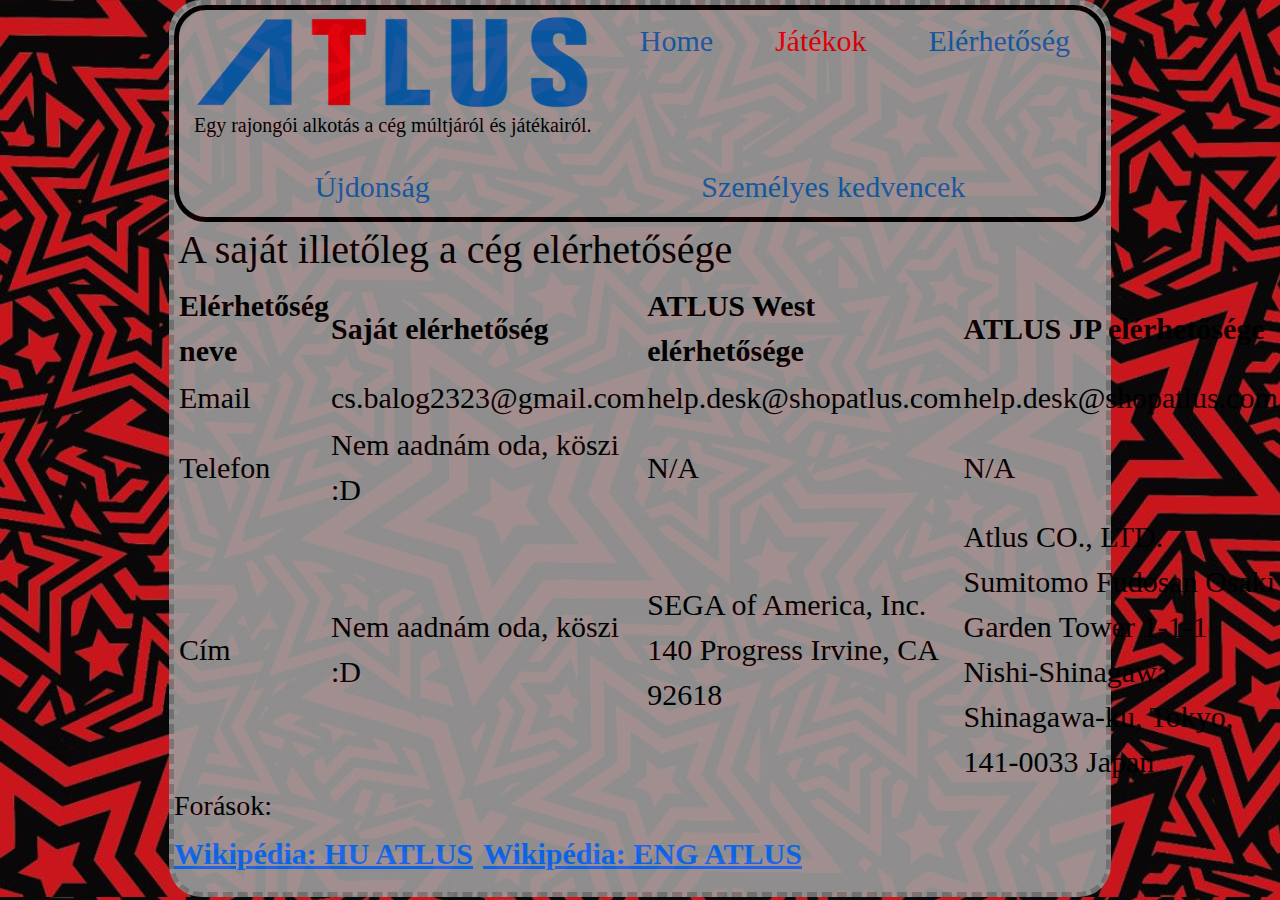
<file: contact.html>
<!DOCTYPE html>
<html lang="hu-HU">
<head>
    <meta charset="UTF-8">
    <meta name="viewport" content="width=device-width, initial-scale=1.0">
    <title>ATLUS (egy kedvelő honlapja)</title>
    <link rel="stylesheet" href="bootstrap.css">
    <link rel="stylesheet" href="main.css">
    <link rel="stylesheet" href="contact.css">
</head>
<body>
    <div class="container-fluid">
        <div class="bg-light w-75 mx-auto bgneutra rounded-5">
            <nav class="nav justify-content-around emphasise rounded-5">
                <div>
                    <img src="Atlus_logo_(2014).svg.png" alt="Logo" style="height: 100px;" />
                    <p>
                        Egy rajongói alkotás a cég múltjáról és játékairól.
                    </p>
                </div>
                <a class="nav-link" href="index.html" style="color:#125fad;">Home</a>
                <a class="nav-link" href="games.html" style="color:#e60007;">Játékok</a>
                <a class="nav-link" href="contact.html" style="color:#125fad;">Elérhetőség</a>
                <a class="nav-link" href="https://store.steampowered.com/app/3061570/Persona5_The_Phantom_X/" style="color: #125fad;" target="_blank">Újdonság</a>
                <a class="nav-link" href="favourites.html" style="color: #125fad;">Személyes kedvencek</a>
            </nav>
            <div class="p-1">
                <h1>
                    A saját illetőleg a cég elérhetősége
                </h1>
                <table>
                    <tr>
                        <th>Elérhetőség neve</th>
                        <th>Saját elérhetőség</th>
                        <th>ATLUS West elérhetősége</th>
                        <th>ATLUS JP elérhetősége</th>
                    </tr>
                    <tr>
                        <td>Email</td>
                        <td>cs.balog2323@gmail.com</td>
                        <td>help.desk@shopatlus.com</td>
                        <td>help.desk@shopatlus.com</td>
                    </tr>
                    <tr>
                        <td>Telefon</td>
                        <td>Nem aadnám oda, köszi :D</td>
                        <td>N/A</td>
                        <td>N/A</td>
                    </tr>
                    <tr>
                        <td>Cím</td>
                        <td>Nem aadnám oda, köszi :D</td>
                        <td>
                            SEGA of America, Inc.
                            140 Progress
                            Irvine, CA 92618
                        </td>
                        <td>
                            Atlus CO., LTD.
                            Sumitomo Fudosan Osaki Garden Tower
                            1-1-1 Nishi-Shinagawa
                             Shinagawa-ku, Tokyo, 141-0033
                            Japan
                        </td>
                    </tr>
                </table>
            </div>
            <div class="tomor fw-light forras">
                <h3>Forások:</h3>
                <ul class="list-inline">
                    <li class="list-inline-item"><a href="https://hu.wikipedia.org/wiki/Atlus" target="_blank" style="font-size: 12px;">Wikipédia: HU ATLUS</a></li>
                    <li class="list-inline-item"><a href="https://en.wikipedia.org/wiki/Atlus" target="_blank" style="font-size: 12px;">Wikipédia: ENG ATLUS</a></li>
                </ul>
            </div>
        </div>
    </div>
</body>
<script src="bootstrap.bundle.js"></script>
</html>
</file>
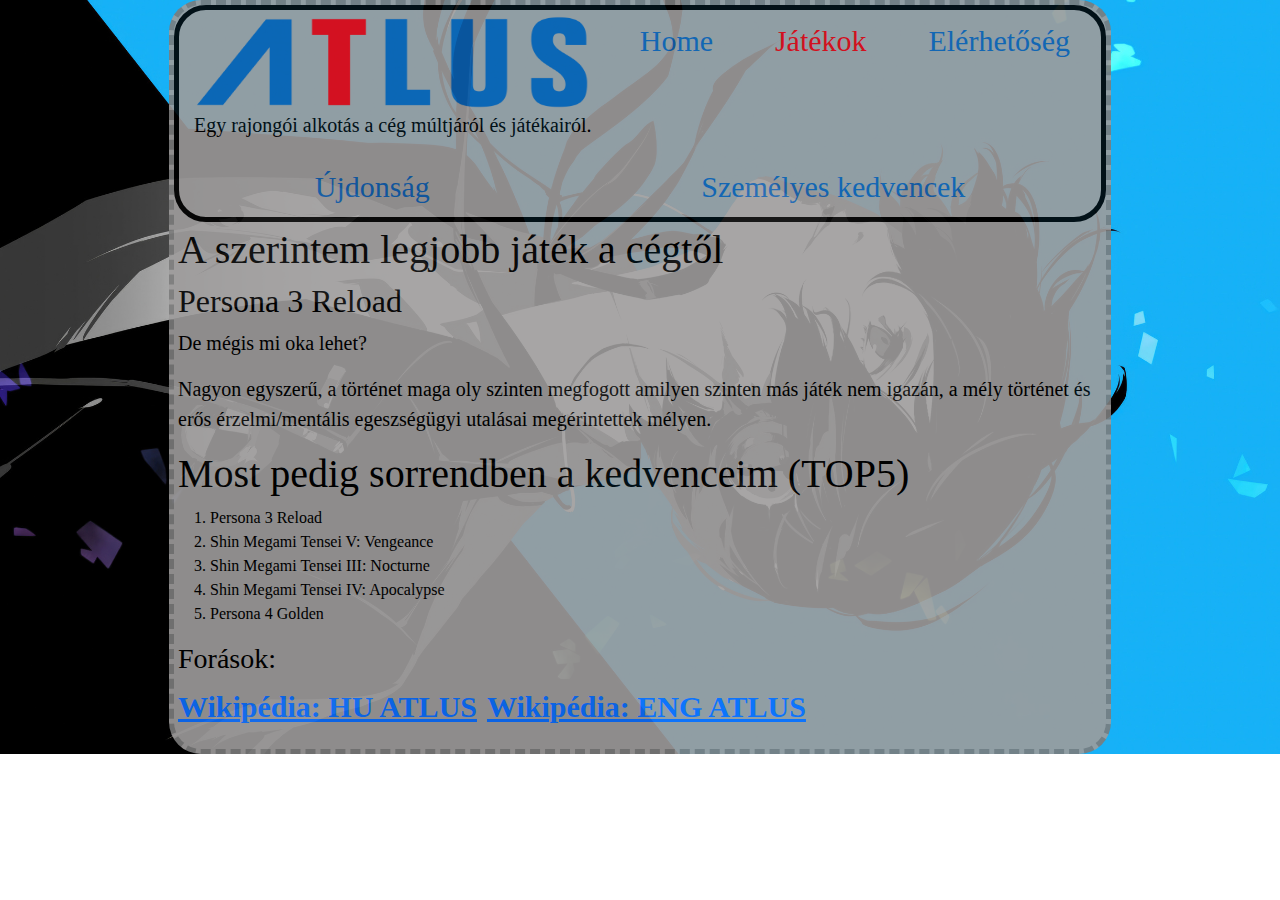
<file: favourites.html>
<!DOCTYPE html>
<html lang="hu-HU">
<head>
    <meta charset="UTF-8">
    <meta name="viewport" content="width=device-width, initial-scale=1.0">
    <title>ATLUS (egy kedvelő honlapja)</title>
    <link rel="stylesheet" href="bootstrap.css">
    <link rel="stylesheet" href="main.css">
    <link rel="stylesheet" href="favourites.css">
</head>
<body>
    <div class="container-fluid">
        <div class="bg-light w-75 mx-auto bgneutra rounded-5">
            <nav class="nav justify-content-around emphasise rounded-5">
                <div>
                    <img src="Atlus_logo_(2014).svg.png" alt="Logo" style="height: 100px;" />
                    <p>
                        Egy rajongói alkotás a cég múltjáról és játékairól.
                    </p>
                </div>
                <a class="nav-link" href="index.html" style="color:#125fad;">Home</a>
                <a class="nav-link" href="games.html" style="color:#e60007;">Játékok</a>
                <a class="nav-link" href="contact.html" style="color:#125fad;">Elérhetőség</a>
                <a class="nav-link" href="https://store.steampowered.com/app/3061570/Persona5_The_Phantom_X/" style="color: #125fad;" target="_blank">Újdonság</a>                
                <a class="nav-link" href="favourites.html" style="color: #125fad;">Személyes kedvencek</a>
            </nav>
            <div class="p-1">
                <h1>
                    A szerintem legjobb játék a cégtől
                </h1>
                <h2>
                    Persona 3 Reload
                </h2>
                <p>
                    De mégis mi oka lehet?
                </p>
                <p>
                    Nagyon egyszerű, a történet maga oly szinten megfogott amilyen szinten más játék nem igazán, a mély történet és erős érzelmi/mentális egeszségügyi utalásai megérintettek mélyen.
                </p>
                <h1>
                    Most pedig sorrendben a kedvenceim (TOP5)
                </h1>
                <ol>
                    <li>Persona 3 Reload</li>
                    <li>Shin Megami Tensei V: Vengeance</li>
                    <li>Shin Megami Tensei III: Nocturne</li>
                    <li>Shin Megami Tensei IV: Apocalypse</li>
                    <li>Persona 4 Golden</li>
                </ol>
                <div class="tomor fw-light forras">
                    <h3>Forások:</h3>
                    <ul class="list-inline">
                        <li class="list-inline-item"><a href="https://hu.wikipedia.org/wiki/Atlus" target="_blank" style="font-size: 12px;">Wikipédia: HU ATLUS</a></li>
                        <li class="list-inline-item"><a href="https://en.wikipedia.org/wiki/Atlus" target="_blank" style="font-size: 12px;">Wikipédia: ENG ATLUS</a></li>
                    </ul>
                </div>
            </div>
        </div>
    </div>
</body>
<script src="bootstrap.bundle.js"></script>
</html>
</file>
<file: main.css>
img{
    width: 400px;
}
header{
    max-width: 60%;
}
a{
    font-size: 30px !important;
    font-weight: bold;
}
span{
    color: #271ea3;
    font-style: italic;
}
p{
    font-size: 20px;
}
.tomor{
    width: 85%;
    text-align: justify;
}
.forras{
    font-size: 8px !important;
}
body{
    color: black;
    font-family:'Times New Roman', Times, serif;
    min-width: 100%;
}
.bgneutra{
    background: #9E9C9C !important;
    opacity: 90%;
    border: 5px dashed #7c7c7c;
}
.emphasise{
    background: #9E9C9C !important;
    border: 5px solid #000000;
}
</file>
<file: contact.css>
body{
    background-image: url("9867c1a3ee4c67d586493291e0d3c68b.jpg");
    background-repeat: repeat-y;
    background-size: cover;
    font-size: 30px !important;
}
</file>
<file: favourites.css>
body{
    background-image: url("persona-3-reload-game-bv-2560x1440.jpg");
    background-repeat: no-repeat;
    background-size: cover;
}
</file>
